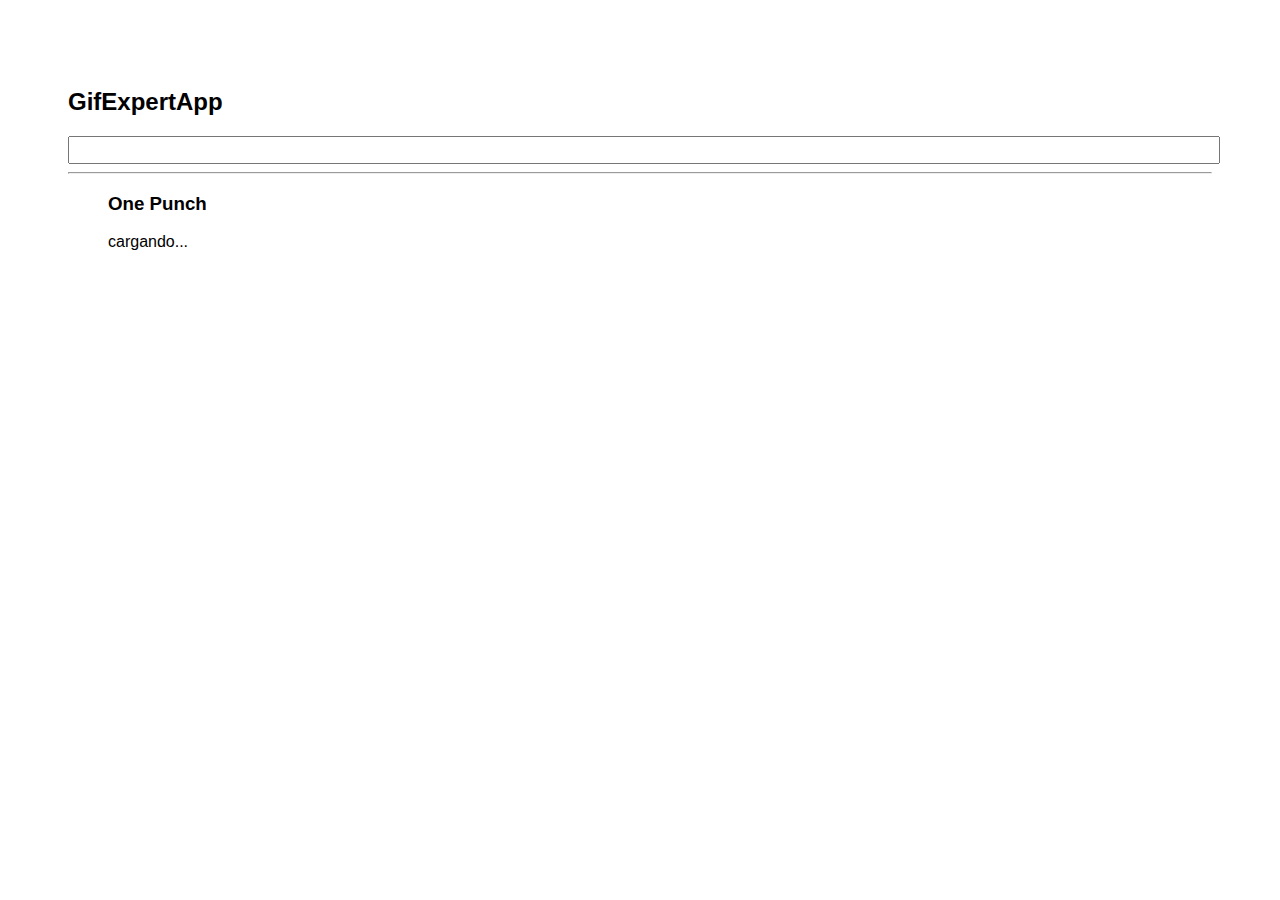
<file: docs/index.html>
<!doctype html>
<html lang="en">

<head>
    <meta charset="utf-8" />
    <link rel="icon" href="./favicon.ico" />
    <meta name="viewport" content="width=device-width,initial-scale=1" />
    <meta name="theme-color" content="#000000" />
    <meta name="description" content="Web site created using create-react-app" />
    <link rel="apple-touch-icon" href="./logo192.png" />
    <link rel="manifest" href="./manifest.json" />
    <link rel="stylesheet" href="https://cdnjs.cloudflare.com/ajax/libs/animate.css/4.1.1/animate.min.css" />
    <title>GifExpertApp</title>
    <script defer="defer" src="./static/js/main.45fe35f8.js"></script>
    <link href="./static/css/main.96ed3128.css" rel="stylesheet">
</head>

<body><noscript>You need to enable JavaScript to run this app.</noscript>
    <div id="root"></div>
</body>

</html>
</file>
<file: docs/static/css/main.96ed3128.css>
*{font-family:Helvetica,Arial,sans-serif}body{padding:60px}input{color:grey;font-size:1.2rem;width:100%}.card-grid{display:flex;flex-direction:row;flex-wrap:wrap}.card{align-content:center;border:1px solid grey;border-radius:6px;margin-bottom:10px;margin-left:10px;overflow:hidden}.card p{padding:5px;text-align:center}.card img{max-height:170px}
/*# sourceMappingURL=main.96ed3128.css.map*/
</file>
